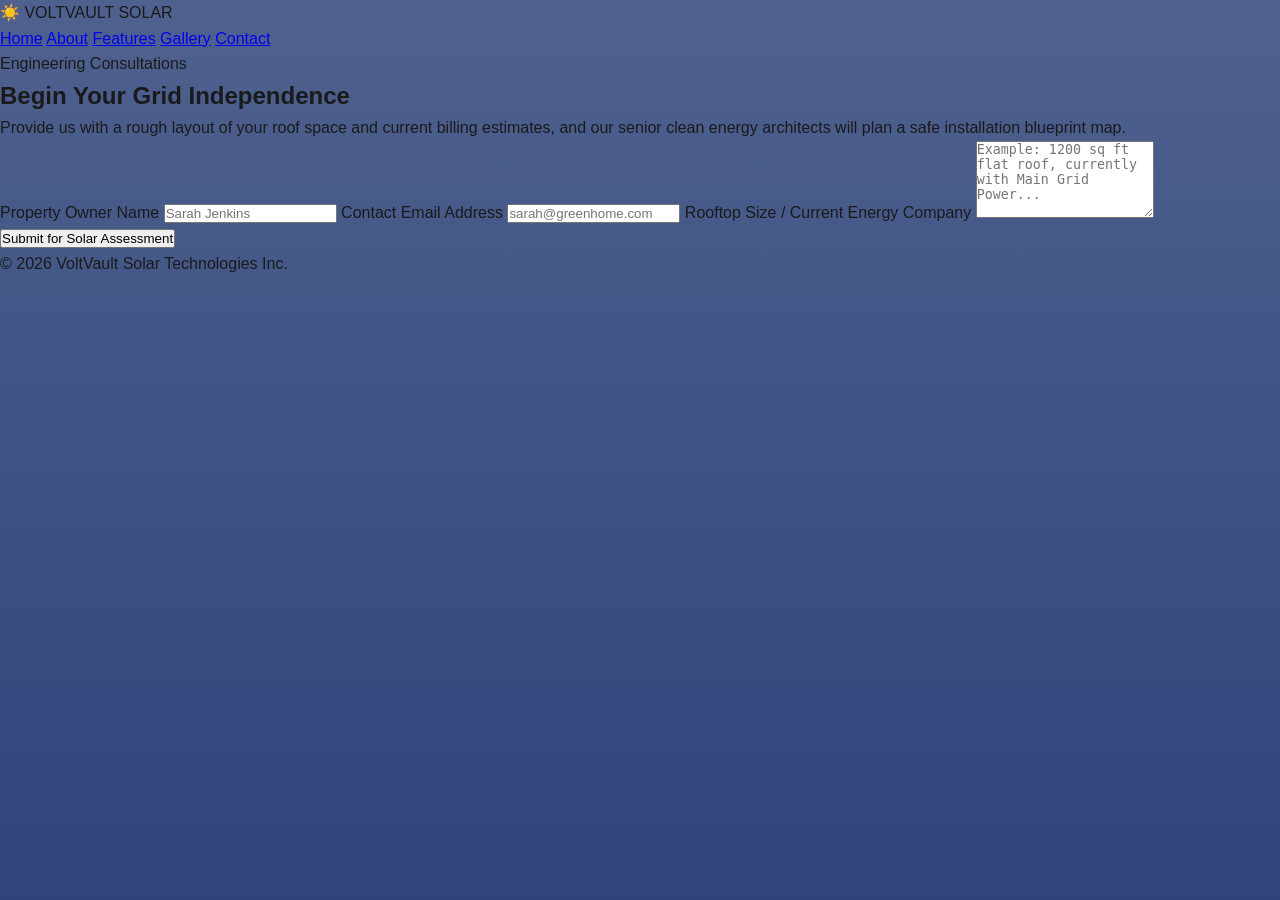
<file: contact.html>
<!DOCTYPE html>
<html lang="en">
<head>
    <meta charset="UTF-8">
    <meta name="viewport" content="width=device-width, initial-scale=1.0">
    <title>VoltVault Solar | Contact an Energy Consultant</title>
    <link rel="stylesheet" href="style.css">
</head>
<body>
    <header>
        <div class="logo-container">☀️ VOLTVAULT SOLAR</div>
        <nav>
            <a href="index.html">Home</a>
            <a href="about.html">About</a>
            <a href="features.html">Features</a>
            <a href="gallery.html">Gallery</a>
            <a href="contact.html" class="active">Contact</a>
        </nav>
    </header>

    <main class="page">
        <div class="container-narrow">
            <span class="badge">Engineering Consultations</span>
            <h2>Begin Your Grid Independence</h2>
            <p class="lead-text">Provide us with a rough layout of your roof space and current billing estimates, and our senior clean energy architects will plan a safe installation blueprint map.</p>
        </div>
        
        <form onsubmit="event.preventDefault(); alert('Solar profile received! An energy architect will call you within 24 hours.');">
            <label for="name">Property Owner Name</label>
            <input type="text" id="name" placeholder="Sarah Jenkins" required>
            
            <label for="email">Contact Email Address</label>
            <input type="email" id="email" placeholder="sarah@greenhome.com" required>
            
            <label for="message">Rooftop Size / Current Energy Company</label>
            <textarea id="message" rows="5" placeholder="Example: 1200 sq ft flat roof, currently with Main Grid Power..." required></textarea>
            
            <button type="submit" class="btn">Submit for Solar Assessment</button>
        </form>
    </main>

    <footer><p>&copy; 2026 VoltVault Solar Technologies Inc.</p></footer>
</body>
</html>
</file>
<file: style.css>
/* --- Premium Universal UI Variables --- */
:root {
    --primary-blue: #0A2463;
    --accent-teal: #00E5FF;
    --accent-purple: #7C43BD;
    --text-main: #1a1a1a;
    --text-light: #555555;
    --white: #ffffff;
    
    --glass-bg: rgba(255, 255, 255, 0.88);
    --glass-border: rgba(255, 255, 255, 0.4);
    --glass-shadow: 0 8px 32px 0 rgba(0, 0, 0, 0.12);
}

* {
    margin: 0;
    padding: 0;
    box-sizing: border-box;
}

body {
    font-family: 'Quicksand', sans-serif;
    background: linear-gradient(rgba(10, 36, 99, 0.72), rgba(10, 36, 99, 0.85)), 
                url('https://images.unsplash.com/photo-1515162816999-a0c47dc192f7?auto=format&fit=crop&q=80&w=2000') no-repeat center center fixed;
    background-size: cover;
    color: var(--text-main);
    line-height: 1.6;
    min-height: 100vh;
}

.container {
    width: 92%;
    max-width: 1200px;
    margin: 0 auto;
}

/* ==========================================================================
   GEMINI-STYLE APP LAYOUT ENGINE
   ========================================================================== */
.app-layout {
    display: flex;
    min-height: 100vh;
}

/* Glassmorphic Sidebar Navigation Base */
.sidebar-nav {
    width: 260px; /* Fully expanded width */
    background-color: #1a1a1e;
    backdrop-filter: blur(16px);
    -webkit-backdrop-filter: blur(16px);
    border-right: 1px solid #2d2d34;
    box-shadow: var(--glass-shadow);
    padding: 20px 16px;
    box-sizing: border-box;
    display: flex;
    flex-direction: column;
    position: fixed;
    height: 100vh;
    z-index: 100;
    transition: width 0.3s cubic-bezier(0.4, 0, 0.2, 1), padding 0.3s ease;
    overflow: hidden;
}

/* --- COLLAPSED STATE (Gemini Icon Mode) --- */
.sidebar-nav.collapsed {
    width: 70px; /* Shrinks to icon-only size */
    padding: 20px 10px;
}

/* Top Action Header (Hamburger Toggle & Title) */
.sidebar-top {
    display: flex;
    align-items: center;
    gap: 15px;
    margin-bottom: 25px;
    padding-left: 8px;
}

/* Toggle Button */
.toggle-btn {
    background: none;
    border: none;
    color: #e0e0e6; 
    font-size: 22px;
    cursor: pointer;
    padding: 4px 8px;
    border-radius: 8px;
    transition: background 0.2s, transform 0.25s ease;
    display: flex;
    align-items: center;
    justify-content: center;
}

.toggle-btn:hover {
    background: rgba(255, 255, 255, 0.08);
}

.toggle-btn:active {
    transform: scale(0.9);
}

.sidebar-nav.collapsed .toggle-btn {
    transform: rotate(180deg);
}

.sidebar-nav.collapsed .toggle-btn:active {
    transform: rotate(180deg) scale(0.9);
}

.nav-brand-text {
    font-family: 'Montserrat', sans-serif;
    font-size: 20px;
    font-weight: 800;
    color: #ffffff;
    white-space: nowrap;
    transition: opacity 0.2s ease;
}

.nav-brand-text span {
    color: var(--accent-teal);
}

/* Hide title text when bar is tiny */
.sidebar-nav.collapsed .nav-brand-text {
    opacity: 0;
    pointer-events: none;
}

/* Large Center Logo Section */
.sidebar-logo-zone {
    text-align: center;
    margin-bottom: 30px;
    transition: transform 0.3s ease, opacity 0.2s ease, height 0.3s ease, margin-bottom 0.3s ease;
}

/* Wraps the logo image */
.logo-link {
    display: block;
    border-radius: 10px;
    cursor: pointer;
    transition: transform 0.25s cubic-bezier(0.4, 0, 0.2, 1);
}

.logo-link:hover {
    transform: scale(1.04);
}

.logo-link:active {
    transform: scale(0.97);
}

.logo-link:focus-visible {
    outline: 2px solid var(--accent-teal);
    outline-offset: 4px;
}

/* Sidebar brand logo image */
.sidebar-brand-logo {
    width: 250px;
    max-width: 100%;
    height: auto;
    margin: 0 auto;
    display: block;
    border-radius: 8px;
    filter: invert(1) brightness(2); 
    transition: filter 0.2s ease;
}

/* Soft glow-up on hover */
.logo-link:hover .sidebar-brand-logo {
    filter: invert(1) brightness(2.3) drop-shadow(0 0 10px rgba(0, 229, 255, 0.35));
}

/* 
   THE FIX: Gracefully scale down, completely hide, and disable 
   interaction with the main logo on collapse so it doesn't spill out
*/
.sidebar-nav.collapsed .sidebar-logo-zone {
    opacity: 0;
    transform: scale(0.7);
    height: 0;
    margin-bottom: 0;
    pointer-events: none;
    overflow: hidden;  /* Prevents image from spilling outside container boundary */
    visibility: hidden; /* Stops click event rendering entirely */
}

/* Navigation Links Wrapper */
.sidebar-links {
    display: flex;
    flex-direction: column;
    gap: 8px;
}

.sidebar-links a {
    text-decoration: none;
    color: #a0a0ab;
    font-family: 'Montserrat', sans-serif;
    font-weight: 700;
    font-size: 14px;
    padding: 12px;
    border-radius: 12px;
    transition: background 0.2s ease, color 0.2s ease, transform 0.2s ease, padding 0.3s ease;
    display: flex;
    align-items: center;
    gap: 16px;
    white-space: nowrap;
    position: relative;
}

/* Center icons in slots */
.nav-icon {
    font-size: 18px;
    display: inline-flex;
    align-items: center;
    justify-content: center;
    width: 24px;
    min-width: 24px;
    transition: transform 0.2s ease;
}

.nav-text {
    transition: opacity 0.2s ease;
    opacity: 1;
}

/* Hide text labels completely when collapsed */
.sidebar-nav.collapsed .nav-text {
    opacity: 0;
    pointer-events: none;
    display: none;
}

/* Hover behaviors */
.sidebar-links a:hover {
    background: rgba(255, 255, 255, 0.06);
    color: #ffffff;
    transform: translateX(2px);
}

.sidebar-links a:hover .nav-icon {
    transform: scale(1.1);
}

/* Style for active link */
.sidebar-links a.active {
    background-color: #2563eb; 
    color: #ffffff;
    box-shadow: 0 4px 14px rgba(37, 99, 235, 0.35);
}

/* Small active indicator tab */
.sidebar-links a.active::before {
    content: "";
    position: absolute;
    left: -16px;
    top: 50%;
    transform: translateY(-50%);
    width: 4px;
    height: 60%;
    border-radius: 0 4px 4px 0;
    background: var(--accent-teal);
}

/* Keep icons aligned dead-center in collapsed mode */
.sidebar-nav.collapsed .sidebar-links a {
    justify-content: center;
    padding: 12px 0;
}

.sidebar-nav.collapsed .sidebar-links a:hover {
    transform: none; /* Prevents alignment vibration on hover */
}

/* Adjust active indicator in collapsed mode */
.sidebar-nav.collapsed .sidebar-links a.active::before {
    left: 0;
    width: 3px;
}

/* ==========================================================================
   CONTENT WRAPPER
   ========================================================================== */
.content-wrapper {
    margin-left: 260px; 
    width: calc(100% - 260px);
    box-sizing: border-box;
    display: flex;
    flex-direction: column;
    transition: margin-left 0.3s cubic-bezier(0.4, 0, 0.2, 1), width 0.3s cubic-bezier(0.4, 0, 0.2, 1);
    animation: page-fade-in 0.4s ease;
}

@keyframes page-fade-in {
    from { opacity: 0; transform: translateY(6px); }
    to { opacity: 1; transform: translateY(0); }
}

@media (prefers-reduced-motion: reduce) {
    .content-wrapper { animation: none; }
    .toggle-btn, .logo-link, .sidebar-links a, .feature-card, .pass-card, .card-btn {
        transition: none !important;
        animation: none !important;
    }
}

/* Expand content-wrapper when sidebar has '.collapsed' */
.sidebar-nav.collapsed + .content-wrapper {
    margin-left: 70px;
    width: calc(100% - 70px);
}

/* ==========================================================================
   CORE SITE STYLES (Unchanged)
   ========================================================================== */
.hero {
    text-align: center;
    padding: 50px 0 30px;
    color: var(--white);
}

.hero h2 {
    font-family: 'Montserrat', sans-serif;
    font-size: 34px;
    font-weight: 800;
    margin-bottom: 12px;
    text-shadow: 0 2px 10px rgba(0,0,0,0.2);
    background: linear-gradient(100deg, #ffffff 40%, var(--accent-teal) 100%);
    -webkit-background-clip: text;
    background-clip: text;
    -webkit-text-fill-color: transparent;
    display: inline-block;
}

.hero p {
    font-size: 17px;
    opacity: 0.95;
    max-width: 650px;
    margin: 0 auto;
}

.main-content {
    padding-bottom: 60px;
}

.features-grid {
    display: grid;
    grid-template-columns: repeat(auto-fit, minmax(300px, 1fr));
    gap: 25px;
    margin-top: 20px;
}

.feature-card {
    background: var(--glass-bg);
    backdrop-filter: blur(10px);
    border: 1px solid var(--glass-border);
    border-radius: 16px;
    padding: 30px;
    box-shadow: var(--glass-shadow);
    display: flex;
    flex-direction: column;
    justify-content: space-between;
    transition: transform 0.25s ease, box-shadow 0.25s ease;
}

.feature-card:hover {
    transform: translateY(-4px);
    box-shadow: 0 14px 36px 0 rgba(0, 0, 0, 0.18);
}

.feature-card h3 {
    font-family: 'Montserrat', sans-serif;
    color: var(--primary-blue);
    margin-bottom: 12px;
}

.feature-card p {
    font-size: 15px;
    color: var(--text-light);
    margin-bottom: 20px;
}

.card-btn {
    display: inline-block;
    text-align: center;
    text-decoration: none;
    background: linear-gradient(135deg, var(--primary-blue), var(--accent-purple));
    color: var(--white);
    padding: 10px 20px;
    border-radius: 8px;
    font-weight: 700;
    font-size: 14px;
    transition: transform 0.2s, box-shadow 0.2s;
}

.card-btn:hover {
    transform: translateY(-2px);
    box-shadow: 0 6px 16px rgba(10, 36, 99, 0.35);
}

.site-footer {
    text-align: center;
    padding: 35px 0;
    color: rgba(255, 255, 255, 0.6);
    font-size: 13px;
    margin-top: auto;
}

/* Multimedia Grids */
.media-grid {
    display: grid;
    grid-template-columns: repeat(auto-fit, minmax(350px, 1fr));
    gap: 30px;
}

.media-card {
    background: var(--glass-bg);
    backdrop-filter: blur(12px);
    -webkit-backdrop-filter: blur(12px);
    border: 1px solid var(--glass-border);
    border-radius: 20px;
    padding: 25px;
    box-shadow: var(--glass-shadow);
    transition: transform 0.25s ease, box-shadow 0.25s ease;
}

.media-card:hover {
    transform: translateY(-3px);
    box-shadow: 0 14px 36px 0 rgba(0, 0, 0, 0.16);
}

.media-card h3 {
    font-family: 'Montserrat', sans-serif;
    color: var(--primary-blue);
    margin-bottom: 15px;
    border-bottom: 2px solid var(--glass-border);
    padding-bottom: 10px;
}

.media-card video, .promo-poster {
    width: 100%;
    border-radius: 12px;
    box-shadow: 0 4px 15px rgba(0,0,0,0.1);
    display: block;
}

/* ==========================================================================
   SCHEDULES PAGE — SEARCH BAR + LINE BADGES
   ========================================================================== */
.search-container {
    margin-top: 10px;
    margin-bottom: 25px;
}

#transitSearch {
    width: 100%;
    padding: 16px 20px;
    font-family: 'Quicksand', sans-serif;
    font-size: 15px;
    font-weight: 600;
    color: var(--text-main);
    background: var(--glass-bg);
    backdrop-filter: blur(12px);
    -webkit-backdrop-filter: blur(12px);
    border: 1px solid var(--glass-border);
    border-radius: 14px;
    box-shadow: var(--glass-shadow);
    outline: none;
    transition: box-shadow 0.2s ease, transform 0.2s ease;
}

#transitSearch::placeholder {
    color: var(--text-light);
    opacity: 0.8;
}

#transitSearch:focus {
    box-shadow: 0 0 0 3px rgba(0, 229, 255, 0.35), var(--glass-shadow);
    transform: translateY(-1px);
}

.schedule-box {
    display: flex;
    flex-direction: column;
}

.line-badge {
    display: inline-block;
    padding: 5px 12px;
    border-radius: 50px;
    font-size: 12px;
    font-weight: 800;
    color: #ffffff;
    letter-spacing: 0.2px;
    white-space: nowrap;
}

.line-badge.kelana { background: #9c2542; }
.line-badge.kajang { background: #009688; }
.line-badge.ampang { background: #f7941d; }

.live-time {
    font-weight: 800;
    color: #00a352;
}

table tr:hover {
    background: rgba(10, 36, 99, 0.04);
}
</file>
